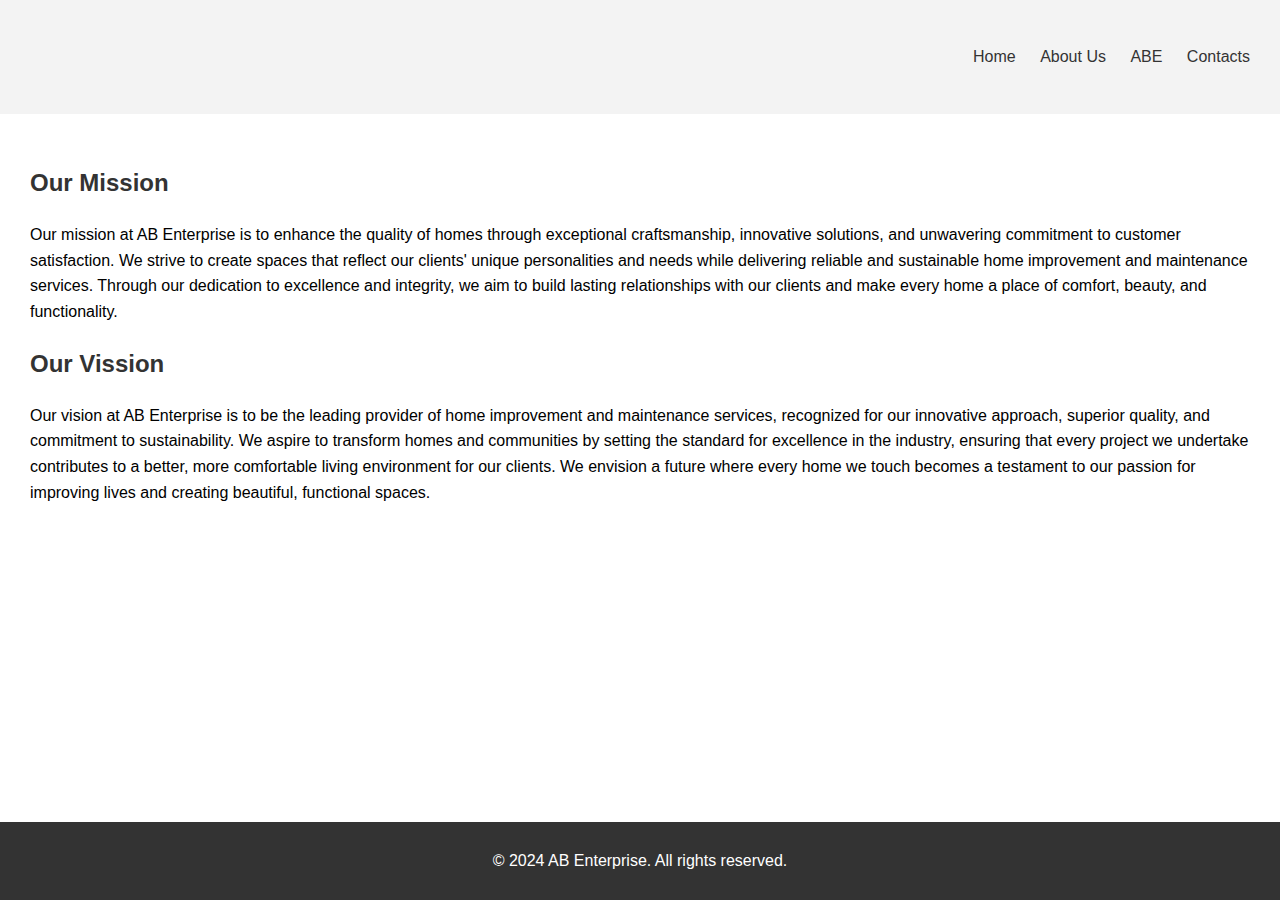
<file: index.html>
<!DOCTYPE html>
<html lang="en">
<head>
    <meta charset="UTF-8">
    <meta name="viewport" content="width=device-width, initial-scale=1.0">
    <title>AB Enterprise - Home</title>
    <link rel="stylesheet" href="styles.css">
</head>
<body>
    <header>
        <h1>Welcome to AB Enterprise</h1>
        <nav>
            <ul>
                <li><a href="index.html">Home</a></li>
                <li><a href="about.html">About Us</a></li>
                <li><a href="abe.html">ABE</a></li>
                <li><a href="contact.html">Contacts</a></li>
            </ul>
        </nav>
    </header>

    <section id="home">
        <h2>Our Mission</h2>
        <p>Our mission at AB Enterprise is to enhance the quality of homes through exceptional craftsmanship, innovative solutions, and unwavering commitment to customer satisfaction. We strive to create spaces that reflect our clients' unique personalities and needs while delivering reliable and sustainable home improvement and maintenance services. Through our dedication to excellence and integrity, we aim to build lasting relationships with our clients and make every home a place of comfort, beauty, and functionality.</p>
        <h2>Our Vission</h2>
        <p>Our vision at AB Enterprise is to be the leading provider of home improvement and maintenance services, recognized for our innovative approach, superior quality, and commitment to sustainability. We aspire to transform homes and communities by setting the standard for excellence in the industry, ensuring that every project we undertake contributes to a better, more comfortable living environment for our clients. We envision a future where every home we touch becomes a testament to our passion for improving lives and creating beautiful, functional spaces.</p>
    </section>

    <footer>
        <p>&copy; 2024 AB Enterprise. All rights reserved.</p>
    </footer>
</body>
</html>
</file>
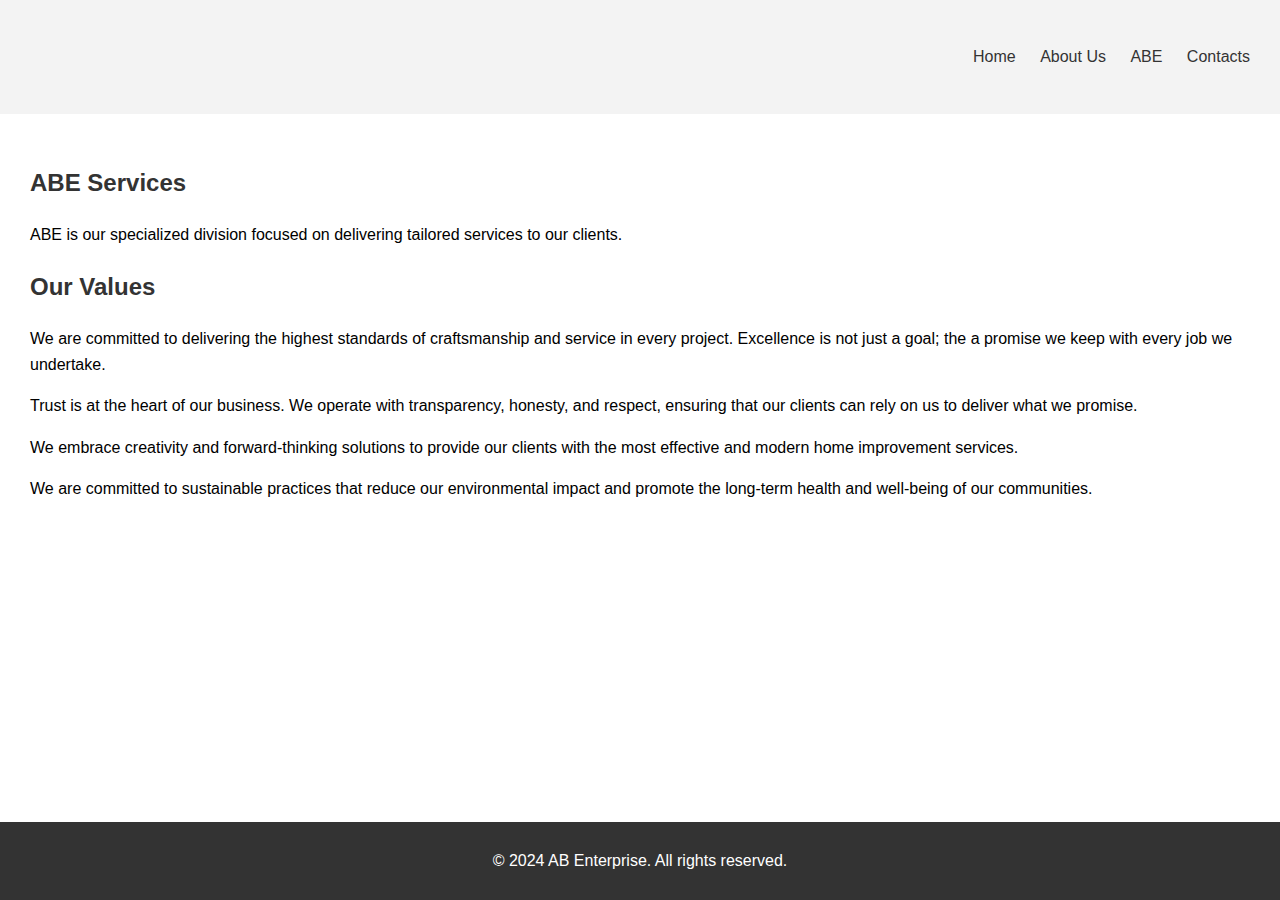
<file: abe.html>
<!DOCTYPE html>
<html lang="en">
<head>
    <meta charset="UTF-8">
    <meta name="viewport" content="width=device-width, initial-scale=1.0">
    <title>AB Enterprise - ABE</title>
    <link rel="stylesheet" href="styles.css">
</head>
<body>
    <header>
        <h1>About ABE</h1>
        <nav>
            <ul>
                <li><a href="index.html">Home</a></li>
                <li><a href="about.html">About Us</a></li>
                <li><a href="abe.html">ABE</a></li>
                <li><a href="contact.html">Contacts</a></li>
            </ul>
        </nav>
    </header>

    <section id="abe">
        <h2>ABE Services</h2>
        <p>ABE is our specialized division focused on delivering tailored services to our clients.</p>
        <h2>Our Values</h2>
        <p>We are committed to delivering the highest standards of craftsmanship and service in every project. Excellence is not just a goal; the a promise we keep with every job we undertake.</p>
        <p>Trust is at the heart of our business. We operate with transparency, honesty, and respect, ensuring that our clients can rely on us to deliver what we promise.</p>
        <p>We embrace creativity and forward-thinking solutions to provide our clients with the most effective and modern home improvement services.</p>
        <p>We are committed to sustainable practices that reduce our environmental impact and promote the long-term health and well-being of our communities.</p>
    </section>

    <footer>
        <p>&copy; 2024 AB Enterprise. All rights reserved.</p>
    </footer>
</body>
</html>
</file>
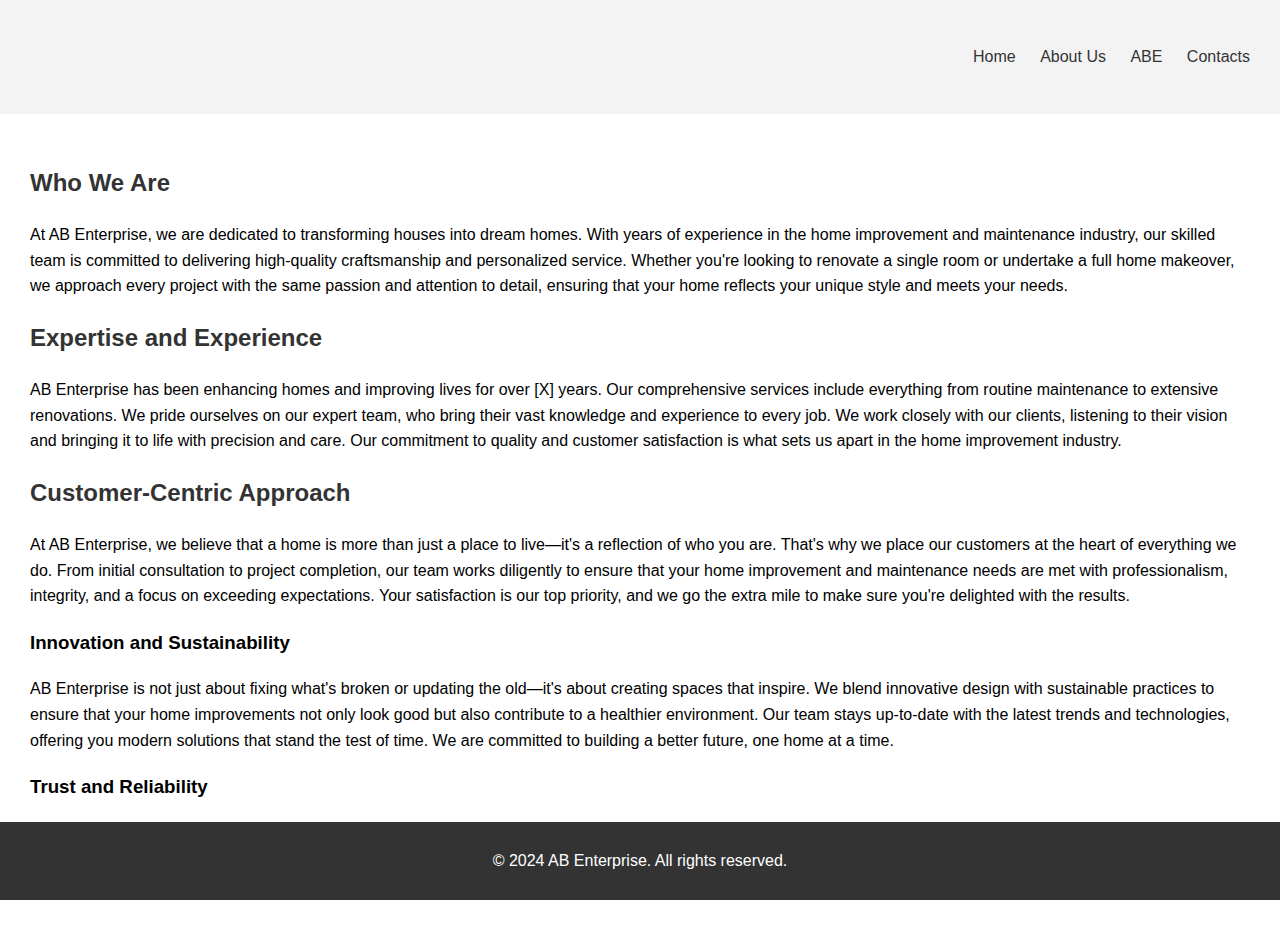
<file: about.html>
<!DOCTYPE html>
<html lang="en">
<head>
    <meta charset="UTF-8">
    <meta name="viewport" content="width=device-width, initial-scale=1.0">
    <title>AB Enterprise - About Us</title>
    <link rel="stylesheet" href="styles.css">
</head>
<body>
    <header>
        <h1>About AB Enterprise</h1>
        <nav>
            <ul>
                <li><a href="index.html">Home</a></li>
                <li><a href="about.html">About Us</a></li>
                <li><a href="abe.html">ABE</a></li>
                <li><a href="contact.html">Contacts</a></li>
            </ul>
        </nav>
    </header>

    <section id="about">
        <h2>Who We Are</h2>
        <p>At AB Enterprise, we are dedicated to transforming houses into dream homes. With years of experience in the home improvement and maintenance industry, our skilled team is committed to delivering high-quality craftsmanship and personalized service. Whether you're looking to renovate a single room or undertake a full home makeover, we approach every project with the same passion and attention to detail, ensuring that your home reflects your unique style and meets your needs.</p>
        <h2>Expertise and Experience</h2>
        <p>AB Enterprise has been enhancing homes and improving lives for over [X] years. Our comprehensive services include everything from routine maintenance to extensive renovations. We pride ourselves on our expert team, who bring their vast knowledge and experience to every job. We work closely with our clients, listening to their vision and bringing it to life with precision and care. Our commitment to quality and customer satisfaction is what sets us apart in the home improvement industry.</p>
        <h2>Customer-Centric Approach</h2>
        <p>At AB Enterprise, we believe that a home is more than just a place to live—it's a reflection of who you are. That's why we place our customers at the heart of everything we do. From initial consultation to project completion, our team works diligently to ensure that your home improvement and maintenance needs are met with professionalism, integrity, and a focus on exceeding expectations. Your satisfaction is our top priority, and we go the extra mile to make sure you're delighted with the results.</p>
        <h3>Innovation and Sustainability</h3>
        <p>AB Enterprise is not just about fixing what's broken or updating the old—it's about creating spaces that inspire. We blend innovative design with sustainable practices to ensure that your home improvements not only look good but also contribute to a healthier environment. Our team stays up-to-date with the latest trends and technologies, offering you modern solutions that stand the test of time. We are committed to building a better future, one home at a time.</p>
        <h3>Trust and Reliability</h3>
        <p>Trust is the foundation of our business at AB Enterprise. We understand that inviting someone into your home is a big decision, and we take that responsibility seriously. Our team is fully licensed, insured, and highly skilled in all aspects of home improvement and maintenance. We offer transparent communication, reliable timelines, and a dedication to getting the job done right the first time. When you choose us, you can rest assured that your home is in good hands.</p>
    </section>

    <footer>
        <p>&copy; 2024 AB Enterprise. All rights reserved.</p>
    </footer>
</body>
</html>
</file>
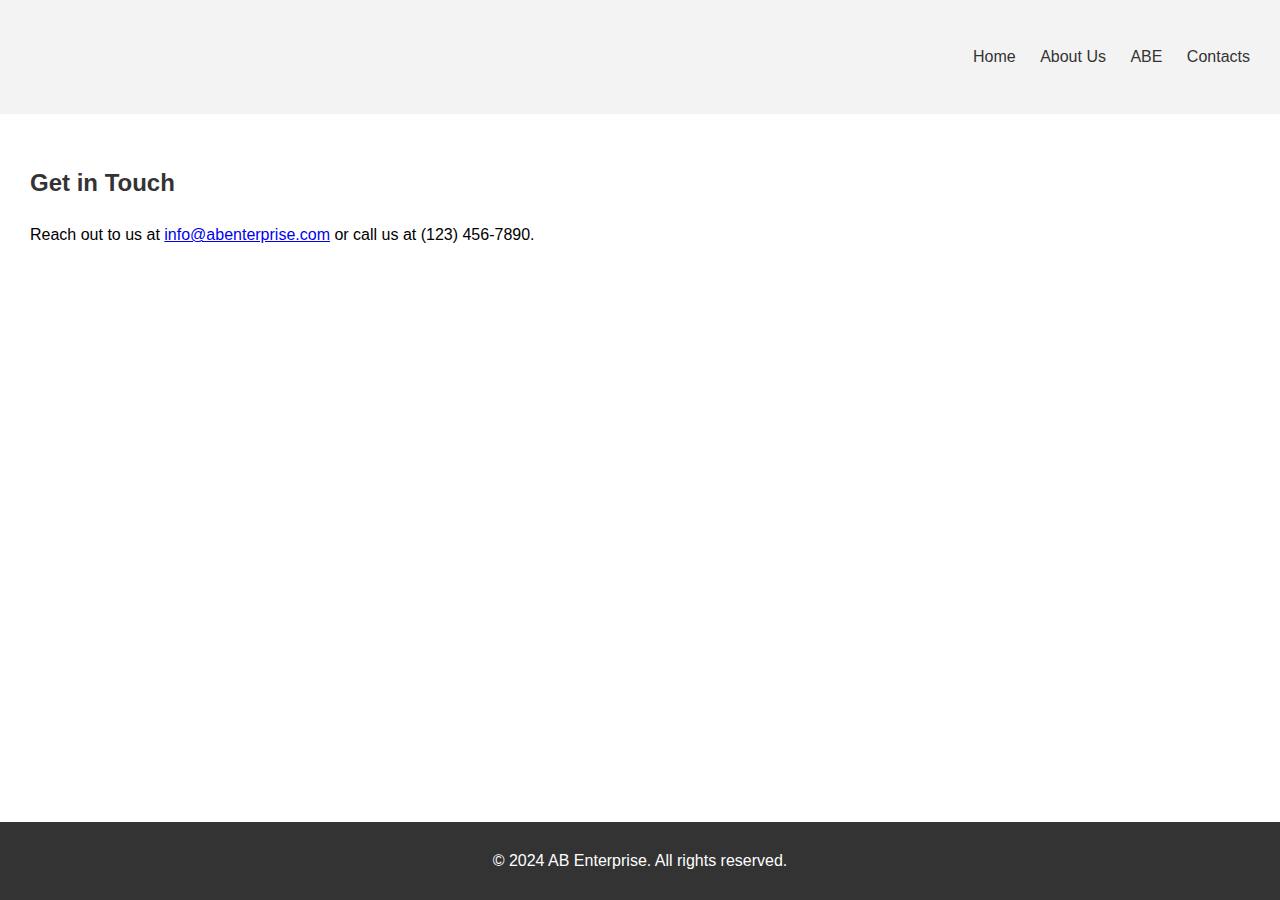
<file: contact.html>
<!DOCTYPE html>
<html lang="en">
<head>
    <meta charset="UTF-8">
    <meta name="viewport" content="width=device-width, initial-scale=1.0">
    <title>AB Enterprise - Contacts</title>
    <link rel="stylesheet" href="styles.css">
</head>
<body>
    <header>
        <h1>Contact AB Enterprise</h1>
        <nav>
            <ul>
                <li><a href="index.html">Home</a></li>
                <li><a href="about.html">About Us</a></li>
                <li><a href="abe.html">ABE</a></li>
                <li><a href="contact.html">Contacts</a></li>
            </ul>
        </nav>
    </header>

    <section id="contact">
        <h2>Get in Touch</h2>
        <p>Reach out to us at <a href="mailto:info@abenterprise.com">info@abenterprise.com</a> or call us at (123) 456-7890.</p>
    </section>

    <footer>
        <p>&copy; 2024 AB Enterprise. All rights reserved.</p>
    </footer>
</body>
</html>
</file>
<file: styles.css>
body {
    font-family: Arial, sans-serif;
    margin: 0;
    padding: 0;
    line-height: 1.6;
}

header {
    background-color: #333;
    color: #ffffff0e;
    padding: 10px 0;
    text-align: center;
}

nav ul {
    list-style-type: none;
    padding: 0;
}

nav ul li {
    display: inline;
    margin: 0 10px;
}

nav ul li a {
    color: #ffffffbe;
    text-decoration: none;
}

section {
    padding: 20px;
    margin: 10px;
}

section h2 {
    color: #333;
}

footer {
    background-color: #333;
    color: #ffffff;
    text-align: center;
    padding: 10px 0;
    position: fixed;
    width: 100%;
    bottom: 0;
}
.logo img {
    width: 100px; /* Adjust the size as needed */
    height: auto;
    display: block;
    margin: 0 auto;
}

header {
    display: flex;
    justify-content: space-between;
    align-items: center;
    padding: 10px 20px;
    background-color: #f3f3f3;
}

nav ul {
    list-style-type: none;
    padding: 0;
}

nav ul li {
    display: inline;
    margin: 0 10px;
}

nav ul li a {
    text-decoration: none;
    color: #333;
}
</file>
